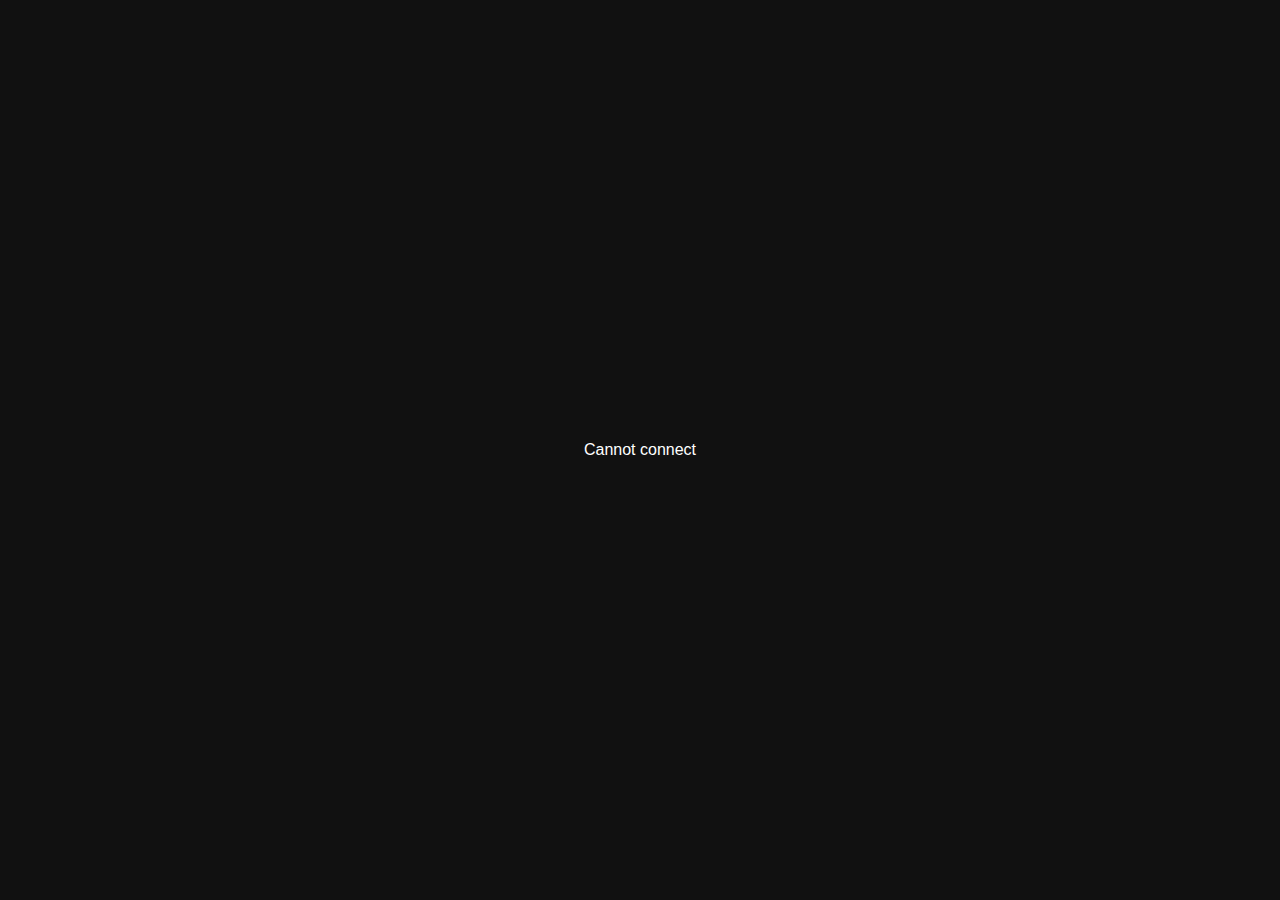
<file: index.html>
<!DOCTYPE html>
<html lang="en">
  <head>
    <title>AnimeGMV</title>
    <link rel="icon" href="https://animegmv.github.io/favicon.ico" type="image/x-icon">

    <meta charset="utf-8">
    <meta name="viewport" content="width=device-width, initial-scale=1.0">
    <link rel="stylesheet" href="/style.css">
  </head>
  <body>
    <div id="con"><p>Connecting</p></div>
    <script>
      fetch('https://api.fsh.plus/time', { signal: AbortSignal.timeout(2500) })
        .then(res=>res.json())
        .then(data=>document.getElementById('con').remove())
        .catch(err=>document.getElementById('con').innerHTML = '<p>Cannot connect</p>');
    </script>
    <div id="top"></div>
    <script src="/script.js"></script>
    <div id="results"></div>
  </body>
</html>
</file>
<file: style.css>
body {
  width: 100vw;
  max-width: 1250px;
  color: #fff;
  margin: 0px auto;
  background: black;
  font-family: Arial;
}
p {
  margin: 6px 0px;
  width: fit-content;
}
input, button, select {
  color: #fff;
  background: #222;
  margin: 2px;
  padding: 2px 4px;
  border: 2px #444 solid;
  border-radius: 0.75rem;
}
button {
  border-radius: 0.25rem;
}
button:hover {
  background: #444;
}
button[disabled] {
  color: #ddd;
  background: #111;
  cursor: not-allowed;
}
select {
  padding: 1px;
  border-radius: 0.25rem;
}
.clicky {
  cursor: pointer;
  border-radius: 0.25rem;
}
.clicky:hover {
  background: #222;
}
#top {
  display: flex;
  gap: 5px;
  align-items: center;
}
#top input {
  margin: 0px;
}
#provider {
  margin-right: 40px;
}
div:has(>iframe) {
  display: flex;
  justify-content: center;
}
iframe {
  width: 100vw;
  max-width: 1250px;
  aspect-ratio: 16/9;
  border: 1px #444 solid;
  box-sizing: border-box;
}
.wrap {
  display: flex;
  gap: 5px;
  flex-wrap: wrap;
  box-sizing: border-box;
}
.wrap div {
  display: flex;
  flex-direction: column;
  justify-content: space-between;
  flex: 0 0 calc(20% - (4 * 1em) / 5);
}
.wrap div img {
  width: 100%;
  border-radius: 0.25rem;
  margin: auto;
}
.wrap div span {
  height: 3.50em;
  font-size: 75%;
  overflow: hidden;
}
.anime {
  display: flex;
  gap: 1em;
}
.anime > div {
  border-radius: 0.5rem;
  overflow: hidden;
}
.stat {
  display: flex;
  justify-content: center;
  padding: 2px;
  background-color: #333;
}
#con {
  display: flex;
  align-items: center;
  justify-content: center;
  position: absolute;
  top: 0px;
  left: 0px;
  right: 0px;
  bottom: 0px;
  width: 100vw;
  height: 100vh;
  background: #111;
}
</file>
